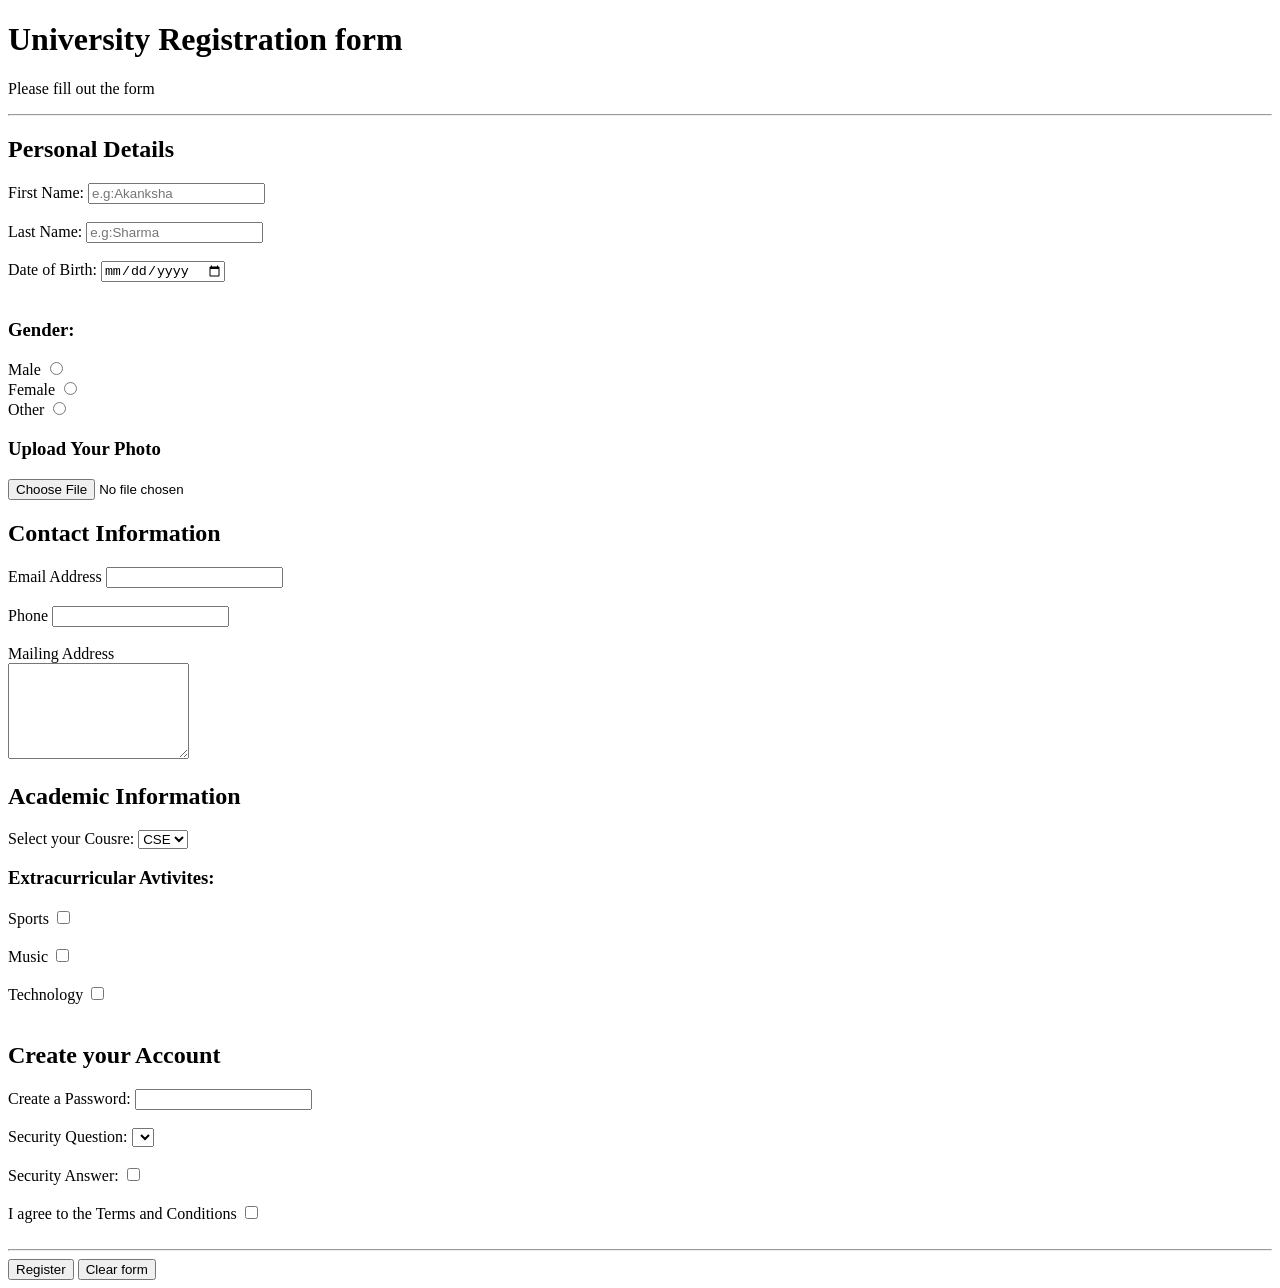
<file: index.html>
<!DOCTYPE html>
  <html lang="en">
  <head>
    <meta charset="UTF-8">
    <meta name="viewport" content="width=device-width>, initial-scale=1.0">
    <title>Document</title
  </head>
  <body>
    <h1>University Registration form</h1>
    <p>Please fill out the form</p>
    <hr>
    <h2>Personal Details</h2>
  <label for="name">First Name:</label>
  <input type ="text" name="name" id="name" placeholder="e.g:Akanksha">
  <br><br>
  <label for="lname">Last Name:</label>
  <input type="text" name="surname" id="lname" placeholder="e.g:Sharma">
  <br><br>
  <label for="dob">Date of Birth:</label>
  <input type="date" name="DOB" id="dob" >
  <br><br>
  <h3>Gender:</h3>
  <label for="Male">Male</label>
  <input type="radio" name="gender" id="Male" value="Male">
  <br>
  <label for="female">Female</label>
  <input type="radio" name="gender" id="female" value="Female">
  <br>
  <label for="other">Other</label>
  <input type="radio" name="gender" id="other" value="other">
  <h3>Upload Your Photo</h3>
  <input type="file" name="file">
  <h2>Contact Information</h2>
  <label for="email">Email Address</label>
  <input type="email" name="email" id="email">
  <br><br>
  <label for="phone">Phone</label>
  <input type="tel" name="phone" id="phone">
  <br><br>
  <label for="Address">Mailing Address</label>
  <br>
  <textarea name="Address" id="Address" rows="6" cols="20"></textarea>
  <br>
  <h2>Academic Information</h2>
  <label for="course">Select your Cousre:</label>
  <select name="cousre" id="course">
  <option value="CSE" >CSE</option>
  <option value="ME">ME</option>
  <option value="CE">CE</option>
  </select>
  <br>
  <h3>Extracurricular Avtivites:</h3>
  <label for="Sports">Sports</label>
  <input type="checkbox" name="intrest" id="Sports" value="Sports">
  <br><br>
  <label for="Music">Music</label>
  <input type="checkbox" name="intrest" id="Music" value="Music">
  <br><br>
  <label for="Technology">Technology</label>
  <input type="checkbox" name="intest" id="Technology" value="Technology">
  <br><br>
  <h2>Create your Account</h2>
  <label for="pass">Create a Password:</label>
  <input type="password" name="password" id="pass">
  <br><br>
  <label for="security">Security Question:</label>
  <select name="security" id="security">what was your first pet's name?</select>
  <br><br>
  <label for="secu">Security Answer:</label>
  <input type="checkbox" name="secu" id="secu">
  <br><br>
  <label for="T&C">I agree to the Terms and Conditions</label>
  <input type="checkbox" name="T&C" id="T&C">
  <br><br>
  <hr>
  <button type="submit">Register</button>
  <button type="reset">Clear form</button>
</body>
  </html>
</file>
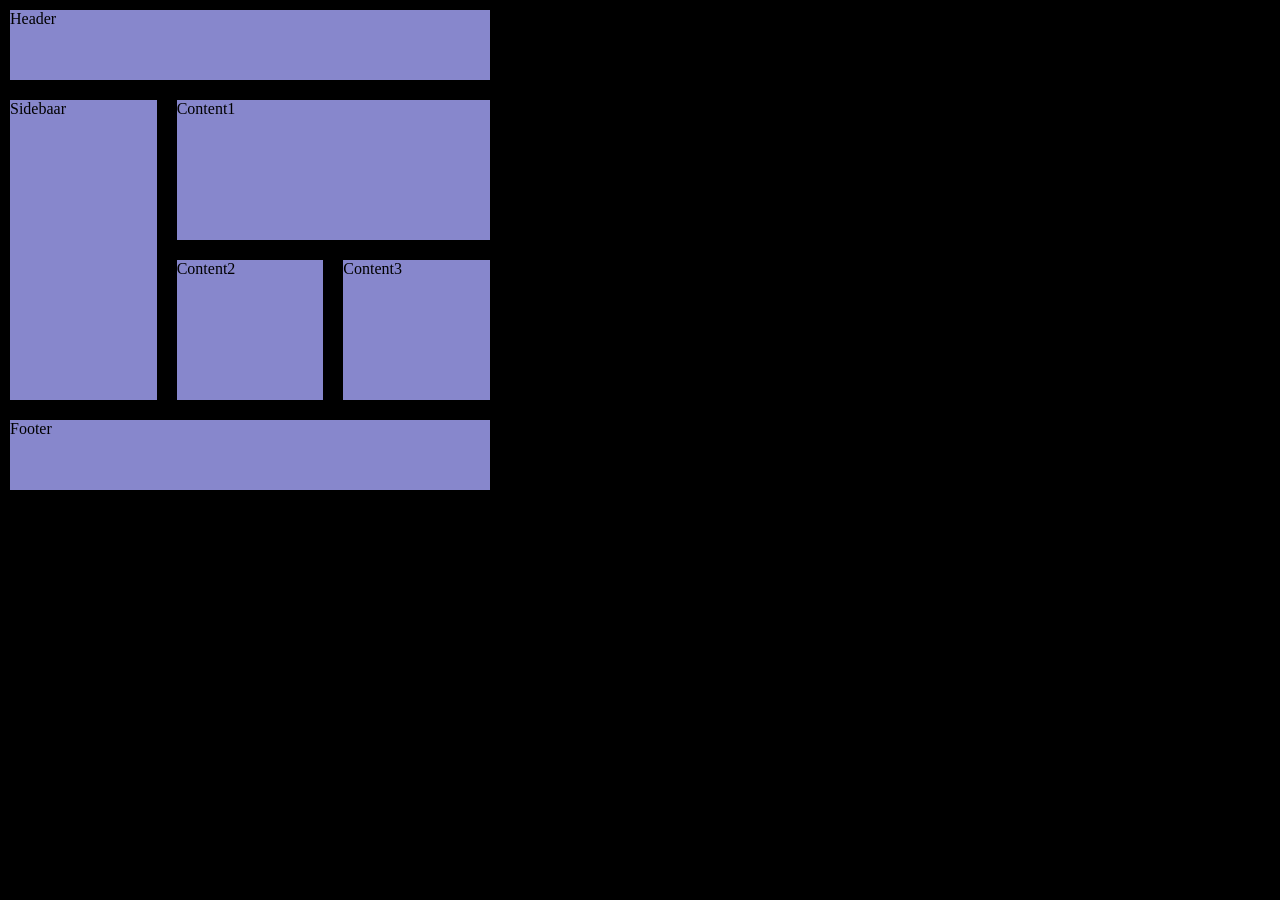
<file: index1.html>
<!DOCTYPE html>
<html lang="en">
<head>
    <meta charset="UTF-8">
    <meta name="viewport" content="width=device-width, initial-scale=1.0">
    <title>Document</title>
    <link rel="stylesheet" href="./style.css">
</head>
<body>
    <div class="container">
        <div class="box header">Header</div>
        <div class="box sidebaar">Sidebaar</div>
        <div class="box content1">Content1</div>
        <div class="box content2">Content2</div>
        <div class="box content3">Content3</div>
        <div class="box footer">Footer</div>

    </div>
    
</body>
</html>
</file>
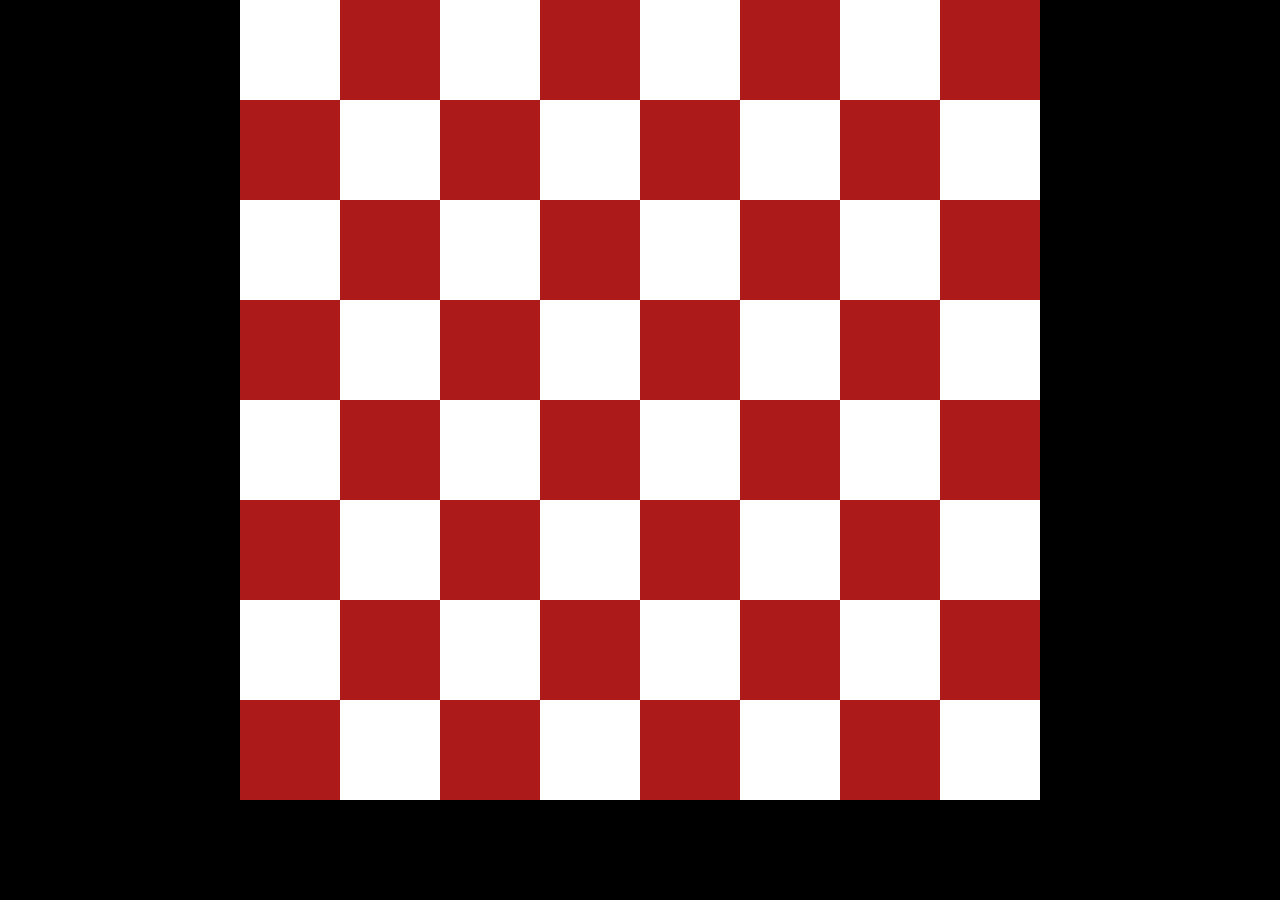
<file: index2.html>
<!DOCTYPE html>
<html lang="en">
<head>
    <meta charset="UTF-8">
    <meta name="viewport" content="width=device-width, initial-scale=1.0">
    <title>Document</title>
    <link rel="stylesheet" href="style2.css">
</head>
<body style=" display:flex; justify-content: center; align-items: center; ">
    <div class="container">
     <div class="box white"></div>        
     <div class="box brown"></div>
     <div class="box white"></div>
     <div class="box brown"></div>
     <div class="box white"></div>        
     <div class="box brown"></div>
     <div class="box white"></div>
     <div class="box brown"></div>
     <div class="box brown"></div>
     <div class="box white"></div>
     <div class="box brown"></div>
     <div class="box white"></div>        
     <div class="box brown"></div>
     <div class="box white"></div>
     <div class="box brown"></div>
     <div class="box white"></div>  
     <div class="box white"></div>        
     <div class="box brown"></div>
     <div class="box white"></div>
     <div class="box brown"></div>
     <div class="box white"></div>        
     <div class="box brown"></div>
     <div class="box white"></div>
     <div class="box brown"></div>
     <div class="box brown"></div>
     <div class="box white"></div>
     <div class="box brown"></div>
     <div class="box white"></div>        
     <div class="box brown"></div>
     <div class="box white"></div>
     <div class="box brown"></div>
     <div class="box white"></div>
     <div class="box white"></div>
     <div class="box brown"></div>
     <div class="box white"></div>        
     <div class="box brown"></div>
     <div class="box white"></div>
     <div class="box brown"></div>
     <div class="box white"></div>
     <div class="box brown"></div>
     <div class="box brown"></div>
     <div class="box white"></div>        
     <div class="box brown"></div>
     <div class="box white"></div>
     <div class="box brown"></div>
     <div class="box white"></div>
      <div class="box brown"></div>
     <div class="box white"></div>
     <div class="box white"></div>
     <div class="box brown"></div>
     <div class="box white"></div>        
     <div class="box brown"></div>
     <div class="box white"></div>
     <div class="box brown"></div>
     <div class="box white"></div>
     <div class="box brown"></div>
     <div class="box brown"></div>
     <div class="box white"></div>        
     <div class="box brown"></div>
     <div class="box white"></div>
     <div class="box brown"></div>
     <div class="box white"></div>
      <div class="box brown"></div>
     <div class="box white"></div>
    </div>   
        
  
</body>
</html>
</file>
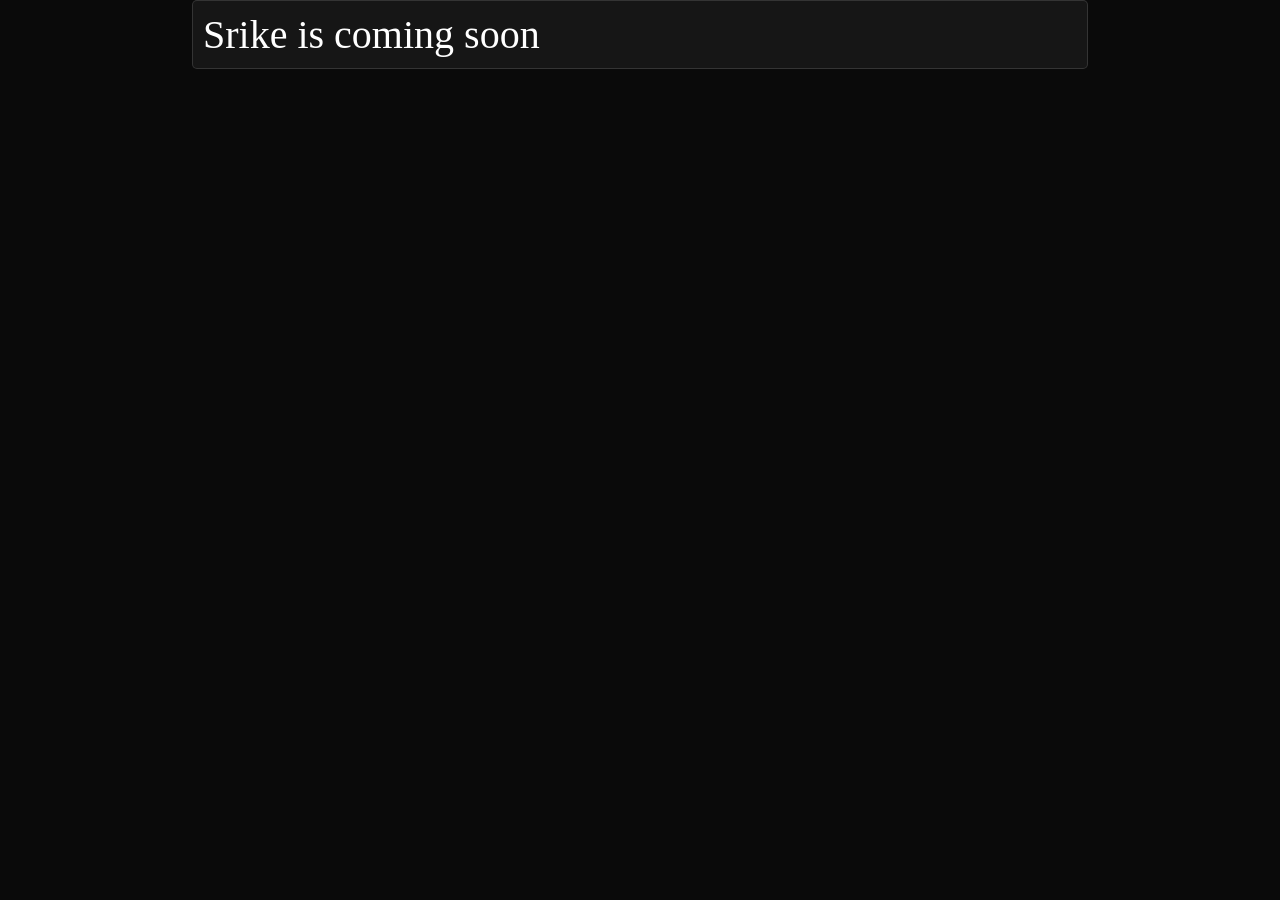
<file: index3.html>
<!DOCTYPE html>
<html lang="en">
<head>
    <meta charset="UTF-8">
    <meta name="viewport" content="width=device-width, initial-scale=1.0">
    <title>Document</title>
    <link rel="stylesheet" href="./style3.css">
</head>
<body>
    <div class="container">
        <p>Srike is coming soon</p>
    </div>
    
</body>
</html>
</file>
<file: style.css>
*{
    padding: 0;
    margin: 0;
    box-sizing: border-box;
}
body{
    background-color: black;
}
.container{
    height:500px;
    width:500px;
    display: grid;
    grid-template-columns: 1fr 1fr 1fr;
    grid-template-rows: 1fr 2fr 2fr 1fr;
    gap:20px;
    padding:10px;
}
.box{
    background-color: rgb(135, 135, 204);
}
.header{
    grid-column-start: 1;
    grid-column-end: 4;
}
.sidebaar{
    grid-row-start:2 ;
    grid-row-end:4;

}
.content1{
    grid-column-start: 2;
    grid-column-end: 4;
}
.footer{
    grid-column-start: 1;
    grid-column-end:4;
}
</file>
<file: style2.css>
*{
    padding:0;
    margin:0;
    box-sizing:border-box;
}
body{
    background-color: black;

}
.container{
    height:800px;
    width:800px;
    display:grid;
    grid-template-columns: repeat(8,1fr);
    grid-template-rows: repeat(8,1fr);
    
}
.white{
    background-color: white;
}
.brown{
    background-color: rgb(172, 26, 26);
}
</file>
<file: style3.css>
*{
    padding: 0;
    margin:0;
    box-sizing: border-box;
}
body{
    background-color: #0a0a0a;
    display:flex;
    justify-content: center;
}
.container{
    background-color: rgba(255, 253, 253, 0.05);
    border:1px solid rgba(255,255,255,0.129);
    font-size:40px;
    padding:10px;
    color:white;
    width:70%;
    border-radius: 5px;
    white-space: nowrap;
    overflow: hidden;
}
p{
    animation-name: moving;
    animation-duration: 5s;
    animation-iteration-count: infinite;
}
@keyframes moving {
    from{
        margin-left:100%
    }
    to{
        margin-left:-100;
    }
}
</file>
